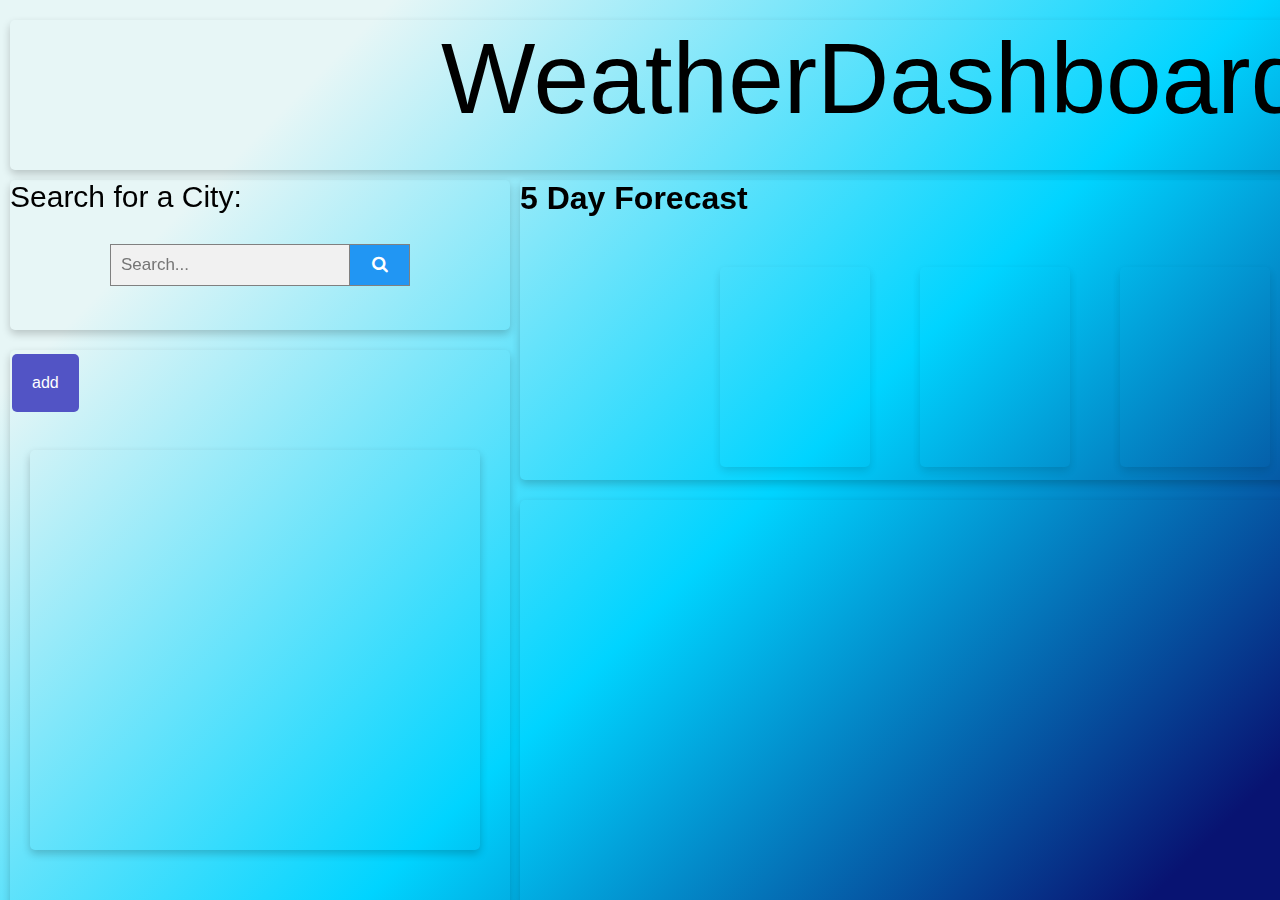
<file: index.html>
<!DOCTYPE html>
<html lang="en">
<head>
    <meta charset="UTF-8">
    <meta name="viewport" content="width=device-width, initial-scale=1.0">
    <link rel="Stylesheet" href="Stylesheet.css" type=text/CSS>
    <link rel="stylesheet" href="https://cdnjs.cloudflare.com/ajax/libs/font-awesome/4.7.0/css/font-awesome.min.css">
    <script src="https://code.jquery.com/jquery-3.5.1.min.js" 
    integrity="sha256-9/aliU8dGd2tb6OSsuzixeV4y/faTqgFtohetphbbj0=" 
    crossorigin="anonymous"></script>

    <title>WeatherDashboard</title>
</head>
<body>
   <div class ="grid-container">
       <div id="box" class="grid-item-1">
           WeatherDashboard ⛅ 

        </div>
       <div id="box" class="grid-item-2"><button id=buttonadd class=addbutton>add</button>
         <div id =CityName></div>

           

        </div>
       <div id="box" class="grid-item-3"> <h1>5 Day Forecast</h1>
        
          <div class="day1">
            <p class="city1"></p>
            <img class="icon1">
            <p class="date1"></p>
            <p class="weather1"></p>
            <p class="temp1"></p> 
            <p class="humidity1"></p> 
            <p class="wind1"></p>
          </div>
          
            <div class="day2">
              <p class="city2"></p>
            <img class="icon2">
            <p class="date2"></p>
            <p class="weather2"></p>
            <p class="temp2"></p> 
            <p class="humidity2"></p> 
            <p class="wind2"></p> 
          </div>
          
            <div class="day3">
              <p class="city3"></p>
            <img class="icon3">
            <p class="date3"></p>
            <p class="weather3"></p>
            <p class="temp3"></p> 
            <p class="humidity3"></p> 
            <p class="wind3"></p>
           </div>
          
            <div class="day4">
              <p class="city4"></p>
            <img class="icon4">
            <p class="date4"></p>
            <p class="weather4"></p>
            <p class="temp4"></p> 
            <p class="humidity4"></p> 
            <p class="wind4"></p> 
          </div>
          
            <div class="day5">
              <p class="city5"></p>
            <img class="icon5">
            <p class="date5"></p>
            <p class="weather5"></p>
            <p class="temp5"></p> 
            <p class="humidity5"></p> 
            <p class="wind5"></p> 
          </div>


        </div>
       
        <div id="box" class="grid-item-4">
            <form id="display" class="display-box">
                <p class="city"></p>
                <img class="icon">
                <p class="date"></p>
                <p class="weather"></p>
                <p class="temp"></p> 
                <p class="humidity"></p> 
                <p class="wind"></p> 
            </form>
        
       </div>
       <div id="box" class="grid-item-5">
           Search for a City:
          <form name="contact-form" class="searchInput" style="margin:auto;max-width:300px">
            <input id=input class="input1" type="text" placeholder="Search..." name="search" value="">
            <button onclick="myfunction()" id="buttonsubmit" class="button1" type="button"><i class="fa fa-search"></i></button>
          </form>

        </div>
   </div> 
   <script rel="Script" src="Script.js" type=text/javascript></script>
   <script src="https://api.openweathermap.org/data/2.5/forecast?q=chicago&appid=dc171ae0b3b507207c6605cbab0a5f98"></script>

</body>
</html>
</file>
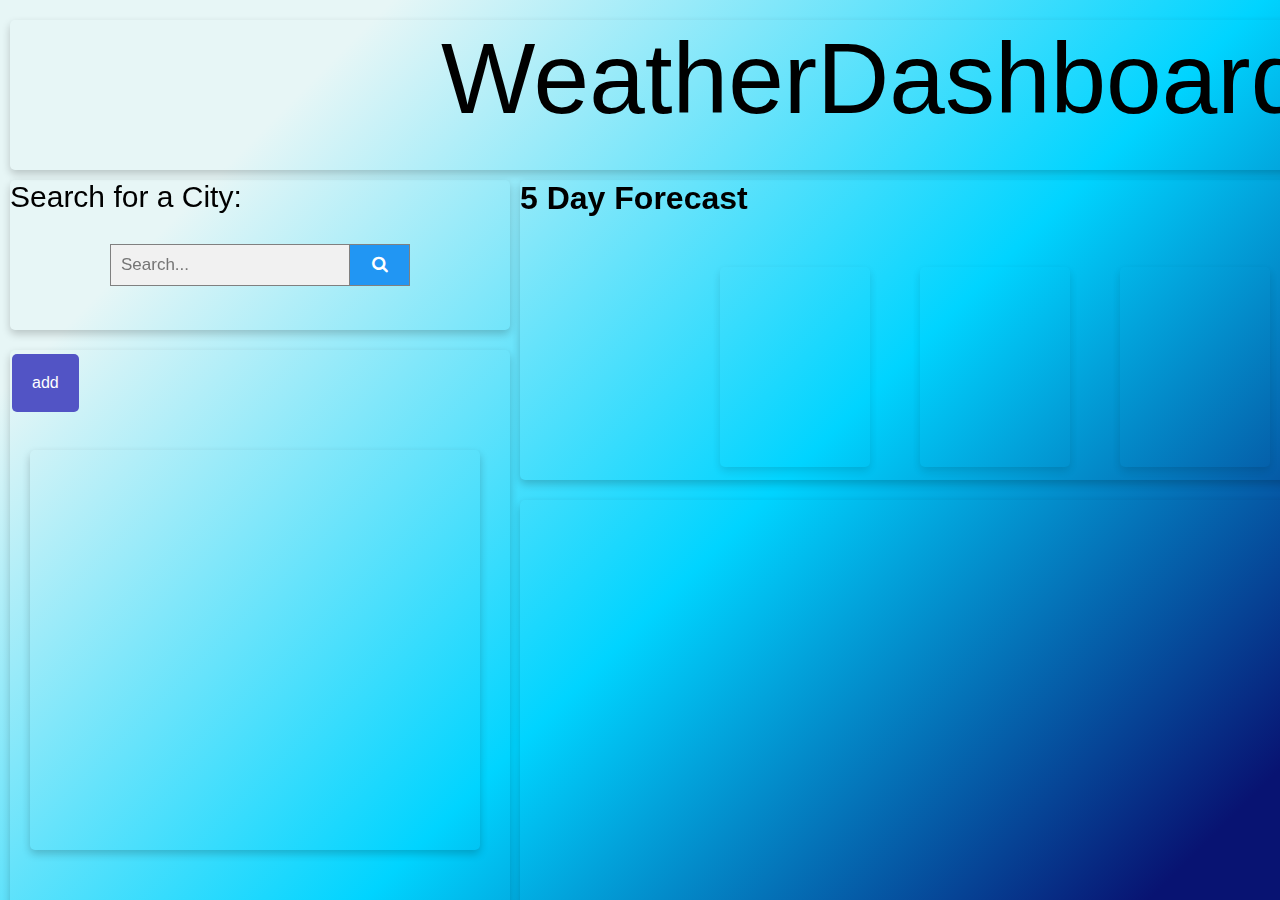
<file: WeatherDashboard.html>
<!DOCTYPE html>
<html lang="en">
<head>
    <meta charset="UTF-8">
    <meta name="viewport" content="width=device-width, initial-scale=1.0">
    <link rel="Stylesheet" href="WeatherDashboardStylesheet.css" type=text/CSS>
    <link rel="stylesheet" href="https://cdnjs.cloudflare.com/ajax/libs/font-awesome/4.7.0/css/font-awesome.min.css">
    <script src="https://code.jquery.com/jquery-3.5.1.min.js" 
    integrity="sha256-9/aliU8dGd2tb6OSsuzixeV4y/faTqgFtohetphbbj0=" 
    crossorigin="anonymous"></script>

    <title>WeatherDashboard</title>
</head>
<body>
   <div class ="grid-container">
       <div id="box" class="grid-item-1">
           WeatherDashboard ⛅ 

        </div>
       <div id="box" class="grid-item-2"><button id=buttonadd class=addbutton>add</button>
         <div id =CityName></div>

           

        </div>
       <div id="box" class="grid-item-3"> <h1>5 Day Forecast</h1>
        
          <div class="day1">
            <p class="city1"></p>
            <img class="icon1">
            <p class="date1"></p>
            <p class="weather1"></p>
            <p class="temp1"></p> 
            <p class="humidity1"></p> 
            <p class="wind1"></p>
          </div>
          
            <div class="day2">
              <p class="city2"></p>
            <img class="icon2">
            <p class="date2"></p>
            <p class="weather2"></p>
            <p class="temp2"></p> 
            <p class="humidity2"></p> 
            <p class="wind2"></p> 
          </div>
          
            <div class="day3">
              <p class="city3"></p>
            <img class="icon3">
            <p class="date3"></p>
            <p class="weather3"></p>
            <p class="temp3"></p> 
            <p class="humidity3"></p> 
            <p class="wind3"></p>
           </div>
          
            <div class="day4">
              <p class="city4"></p>
            <img class="icon4">
            <p class="date4"></p>
            <p class="weather4"></p>
            <p class="temp4"></p> 
            <p class="humidity4"></p> 
            <p class="wind4"></p> 
          </div>
          
            <div class="day5">
              <p class="city5"></p>
            <img class="icon5">
            <p class="date5"></p>
            <p class="weather5"></p>
            <p class="temp5"></p> 
            <p class="humidity5"></p> 
            <p class="wind5"></p> 
          </div>


        </div>
       
        <div id="box" class="grid-item-4">
            <form id="display" class="display-box">
                <p class="city"></p>
                <img class="icon">
                <p class="date"></p>
                <p class="weather"></p>
                <p class="temp"></p> 
                <p class="humidity"></p> 
                <p class="wind"></p> 
            </form>
        
       </div>
       <div id="box" class="grid-item-5">
           Search for a City:
          <form name="contact-form" class="searchInput" style="margin:auto;max-width:300px">
            <input id=input class="input1" type="text" placeholder="Search..." name="search" value="">
            <button onclick="myfunction()" id="buttonsubmit" class="button1" type="button"><i class="fa fa-search"></i></button>
          </form>

        </div>
   </div> 
   <script rel="Script" src="WeatherDashboardScript.js" type=text/javascript></script>
   <script src="https://api.openweathermap.org/data/2.5/forecast?q=chicago&appid=dc171ae0b3b507207c6605cbab0a5f98"></script>

</body>
</html>
</file>
<file: Stylesheet.css>
/*Html & body theme*/

*{
    margin:0;
    padding:0;
    box-sizing: border-box;
}

html{

    font-family:"lato",Arial,sans-serif;

}


body { 
    width: 100%;
    height: 100vh;
    color:black;   
    background: linear-gradient(-45deg, rgba(8,19,114,1) 6%, rgba(0,212,255,1) 42%, rgba(231,246,246,1) 82%);  
    

}

/*container properties*/

.grid-container {
box-shadow: 0 4px 8px 0 rgba(0,0,0,0.2);
transition:0.3s;
}

.grid-container:hover {
    box-shadow: 0 8px 16px 0 rgba(0,0,0,0.2);
}

#box {
    box-shadow: 0 4px 8px 0 rgba(0,0,0,0.2);
    transition:0.3s; 
    border-radius:5px;
    
}

#box:hover{
    box-shadow: 0 8px 16px 0 rgba(0,0,0,0.2);
    
}

.grid-item-1{
    height: 150px;
    width:1880px;
    position:fixed;
    left:10px;
    top:20px;
    font-size:100px;
    text-align:center;
    
}

.grid-item-2{
    height: 600px;
    width:500px;
    position:fixed;
    left:10px;
    top:350px;
   
    
}
/*Grid item 2 CityNames properties*/
#CityName{
    height: 400px;
    width: 450px;
    position: fixed;
    left:30px;
    top:450px;
    text-align:center;
    background-color: rgb(32, 36, 37) 42%;
    box-shadow: 0 4px 8px 0 rgba(0,0,0,0.2);
    transition:0.3s; 
    border-radius:5px; 
    font-weight: 600; 
}

.addbutton {
    background-color: #5254c5;
    border: none;
    color: white;
    padding: 20px;
    text-align: center;
    text-decoration: none;
    display: inline-block;
    font-size: 16px;
    margin: 4px 2px;
    cursor: pointer;
    border-radius: 5px;
    position: fixed;
}
.grid-item-3{
    height: 300px;
    width:1370px;
    position:fixed;
    left:520px;
    top:180px;

}

                    /*grid item 3[5 day forecast properties]*/
.day1 {
    height: 200px;
    width: 150px;
    position: relative;
    left:200px;
    top:50px;
    text-align:center;
    opacity: 0.6;
    background-color: rgba(0,212,255,1) 42%;
    box-shadow: 0 4px 8px 0 rgba(0,0,0,0.2);
    transition:0.3s; 
    border-radius:5px;
    font-weight: 600;
    
}
.day1:hover{
    box-shadow: 0 8px 16px 0 rgba(0,0,0,0.2);
    
}
.day2 {
    height: 200px;
    width: 150px;
    position: relative;
    left:400px;
    top:-150px;
    text-align:center;
    opacity: 0.6;
    background-color: rgba(0,212,255,1) 42%;
    box-shadow: 0 4px 8px 0 rgba(0,0,0,0.2);
    transition:0.3s; 
    border-radius:5px;
    font-weight: 600;   
}
.day2:hover{
    box-shadow: 0 8px 16px 0 rgba(0,0,0,0.2);
}
.day3 {
    height: 200px;
    width: 150px;
    position: relative;
    left:600px;
    top:-350px;
    text-align:center;
    opacity: 0.6;
    background-color: rgba(0,212,255,1) 42%;
    box-shadow: 0 4px 8px 0 rgba(0,0,0,0.2);
    transition:0.3s; 
    border-radius:5px;
    font-weight: 600;  
}
.day3:hover{
    box-shadow: 0 8px 16px 0 rgba(0,0,0,0.2);
}
.day4 {
    height: 200px;
    width: 150px;
    position: relative;
    left:800px;
    top:-550px;
    text-align:center;
    opacity: 0.6;
    background-color: rgba(0,212,255,1) 42%;
    box-shadow: 0 4px 8px 0 rgba(0,0,0,0.2);
    transition:0.3s; 
    border-radius:5px; 
    font-weight: 600;
}
.day4:hover{
    box-shadow: 0 8px 16px 0 rgba(0,0,0,0.2);
}
.day5 {
    height: 200px;
    width: 150px;
    position: relative;
    left:1000px;
    top:-750px;
    text-align:center;
    opacity: 0.6;
    background-color: rgba(0,212,255,1) 42%;
    box-shadow: 0 4px 8px 0 rgba(0,0,0,0.2);
    transition:0.3s; 
    border-radius:5px; 
    font-weight: 600; 
}
.day5:hover{
    box-shadow: 0 8px 16px 0 rgba(0,0,0,0.2);
}

                    

.grid-item-4{
    height:450px;
    width:1370px;
    position:fixed;
    left:520px;
    top:500px;
    
    
}
/*grid item 4 forecast properties*/
.city{
    font-size: 500%;
    text-align: center;


}

.icon1,.icon2,.icon3,.icon4,.icon5 {
    display: block;
    margin-left: auto;
    margin-right: auto;
    width: 40%;
}

.icon {
    display: block;
    margin-left: auto;
    margin-right: auto;
    width: 10%; 
}
.date{
    font-size: 200%;
    text-align: center;
}
.weather{
    font-size: 120%;
    text-align: center;
}
.temp{
    font-size: 120%;
    text-align: center;
    color: orange;
}
.humidity{
    font-size: 120%;
    text-align: center;
    color: blue;
}
.wind{
    font-size: 120%;
    text-align: center;
    color: red;
}

.grid-item-5{
    height: 150px;
    width:500px;
    position:fixed;
    left:10px;
    top:180px;
    font-size: 30px;
    
}
/*Search Bar Properties*/
form.searchInput input[type=text] {
    padding: 10px;
    font-size: 17px;
    border: 1px solid grey;
    float: left;
    width: 80%;
    background: #f1f1f1;
  }
  
  form.searchInput button {
    float: left;
    width: 20%;
    padding: 10px;
    background: #2196F3;
    color: white;
    font-size: 17px;
    border: 1px solid grey;
    border-left: none;
    cursor: pointer;
  }
  
  form.searchInput button:hover {
    background: #0b7dda;
  }
  
  form.searchInput::after {
    content: "";
    clear: both;
    display: table;
  }

  form.searchInput {
      top:30px;
      bottom:40px;
      position:relative;
    
  }
</file>
<file: WeatherDashboardStylesheet.css>
/*Html & body theme*/

*{
    margin:0;
    padding:0;
    box-sizing: border-box;
}

html{

    font-family:"lato",Arial,sans-serif;

}


body { 
    width: 100%;
    height: 100vh;
    color:black;   
    background: linear-gradient(-45deg, rgba(8,19,114,1) 6%, rgba(0,212,255,1) 42%, rgba(231,246,246,1) 82%);  
    

}

/*container properties*/

.grid-container {
box-shadow: 0 4px 8px 0 rgba(0,0,0,0.2);
transition:0.3s;
}

.grid-container:hover {
    box-shadow: 0 8px 16px 0 rgba(0,0,0,0.2);
}

#box {
    box-shadow: 0 4px 8px 0 rgba(0,0,0,0.2);
    transition:0.3s; 
    border-radius:5px;
    
}

#box:hover{
    box-shadow: 0 8px 16px 0 rgba(0,0,0,0.2);
    
}

.grid-item-1{
    height: 150px;
    width:1880px;
    position:fixed;
    left:10px;
    top:20px;
    font-size:100px;
    text-align:center;
    
}

.grid-item-2{
    height: 600px;
    width:500px;
    position:fixed;
    left:10px;
    top:350px;
   
    
}
/*Grid item 2 CityNames properties*/
#CityName{
    height: 400px;
    width: 450px;
    position: fixed;
    left:30px;
    top:450px;
    text-align:center;
    background-color: rgb(32, 36, 37) 42%;
    box-shadow: 0 4px 8px 0 rgba(0,0,0,0.2);
    transition:0.3s; 
    border-radius:5px; 
    font-weight: 600; 
}

.addbutton {
    background-color: #5254c5;
    border: none;
    color: white;
    padding: 20px;
    text-align: center;
    text-decoration: none;
    display: inline-block;
    font-size: 16px;
    margin: 4px 2px;
    cursor: pointer;
    border-radius: 5px;
    position: fixed;
}
.grid-item-3{
    height: 300px;
    width:1370px;
    position:fixed;
    left:520px;
    top:180px;

}

                    /*grid item 3[5 day forecast properties]*/
.day1 {
    height: 200px;
    width: 150px;
    position: relative;
    left:200px;
    top:50px;
    text-align:center;
    opacity: 0.6;
    background-color: rgba(0,212,255,1) 42%;
    box-shadow: 0 4px 8px 0 rgba(0,0,0,0.2);
    transition:0.3s; 
    border-radius:5px;
    font-weight: 600;
    
}
.day1:hover{
    box-shadow: 0 8px 16px 0 rgba(0,0,0,0.2);
    
}
.day2 {
    height: 200px;
    width: 150px;
    position: relative;
    left:400px;
    top:-150px;
    text-align:center;
    opacity: 0.6;
    background-color: rgba(0,212,255,1) 42%;
    box-shadow: 0 4px 8px 0 rgba(0,0,0,0.2);
    transition:0.3s; 
    border-radius:5px;
    font-weight: 600;   
}
.day2:hover{
    box-shadow: 0 8px 16px 0 rgba(0,0,0,0.2);
}
.day3 {
    height: 200px;
    width: 150px;
    position: relative;
    left:600px;
    top:-350px;
    text-align:center;
    opacity: 0.6;
    background-color: rgba(0,212,255,1) 42%;
    box-shadow: 0 4px 8px 0 rgba(0,0,0,0.2);
    transition:0.3s; 
    border-radius:5px;
    font-weight: 600;  
}
.day3:hover{
    box-shadow: 0 8px 16px 0 rgba(0,0,0,0.2);
}
.day4 {
    height: 200px;
    width: 150px;
    position: relative;
    left:800px;
    top:-550px;
    text-align:center;
    opacity: 0.6;
    background-color: rgba(0,212,255,1) 42%;
    box-shadow: 0 4px 8px 0 rgba(0,0,0,0.2);
    transition:0.3s; 
    border-radius:5px; 
    font-weight: 600;
}
.day4:hover{
    box-shadow: 0 8px 16px 0 rgba(0,0,0,0.2);
}
.day5 {
    height: 200px;
    width: 150px;
    position: relative;
    left:1000px;
    top:-750px;
    text-align:center;
    opacity: 0.6;
    background-color: rgba(0,212,255,1) 42%;
    box-shadow: 0 4px 8px 0 rgba(0,0,0,0.2);
    transition:0.3s; 
    border-radius:5px; 
    font-weight: 600; 
}
.day5:hover{
    box-shadow: 0 8px 16px 0 rgba(0,0,0,0.2);
}

                    

.grid-item-4{
    height:450px;
    width:1370px;
    position:fixed;
    left:520px;
    top:500px;
    
    
}
/*grid item 4 forecast properties*/
.city{
    font-size: 500%;
    text-align: center;


}

.icon1,.icon2,.icon3,.icon4,.icon5 {
    display: block;
    margin-left: auto;
    margin-right: auto;
    width: 40%;
}

.icon {
    display: block;
    margin-left: auto;
    margin-right: auto;
    width: 10%; 
}
.date{
    font-size: 200%;
    text-align: center;
}
.weather{
    font-size: 120%;
    text-align: center;
}
.temp{
    font-size: 120%;
    text-align: center;
    color: orange;
}
.humidity{
    font-size: 120%;
    text-align: center;
    color: blue;
}
.wind{
    font-size: 120%;
    text-align: center;
    color: red;
}

.grid-item-5{
    height: 150px;
    width:500px;
    position:fixed;
    left:10px;
    top:180px;
    font-size: 30px;
    
}
/*Search Bar Properties*/
form.searchInput input[type=text] {
    padding: 10px;
    font-size: 17px;
    border: 1px solid grey;
    float: left;
    width: 80%;
    background: #f1f1f1;
  }
  
  form.searchInput button {
    float: left;
    width: 20%;
    padding: 10px;
    background: #2196F3;
    color: white;
    font-size: 17px;
    border: 1px solid grey;
    border-left: none;
    cursor: pointer;
  }
  
  form.searchInput button:hover {
    background: #0b7dda;
  }
  
  form.searchInput::after {
    content: "";
    clear: both;
    display: table;
  }

  form.searchInput {
      top:30px;
      bottom:40px;
      position:relative;
    
  }
</file>
